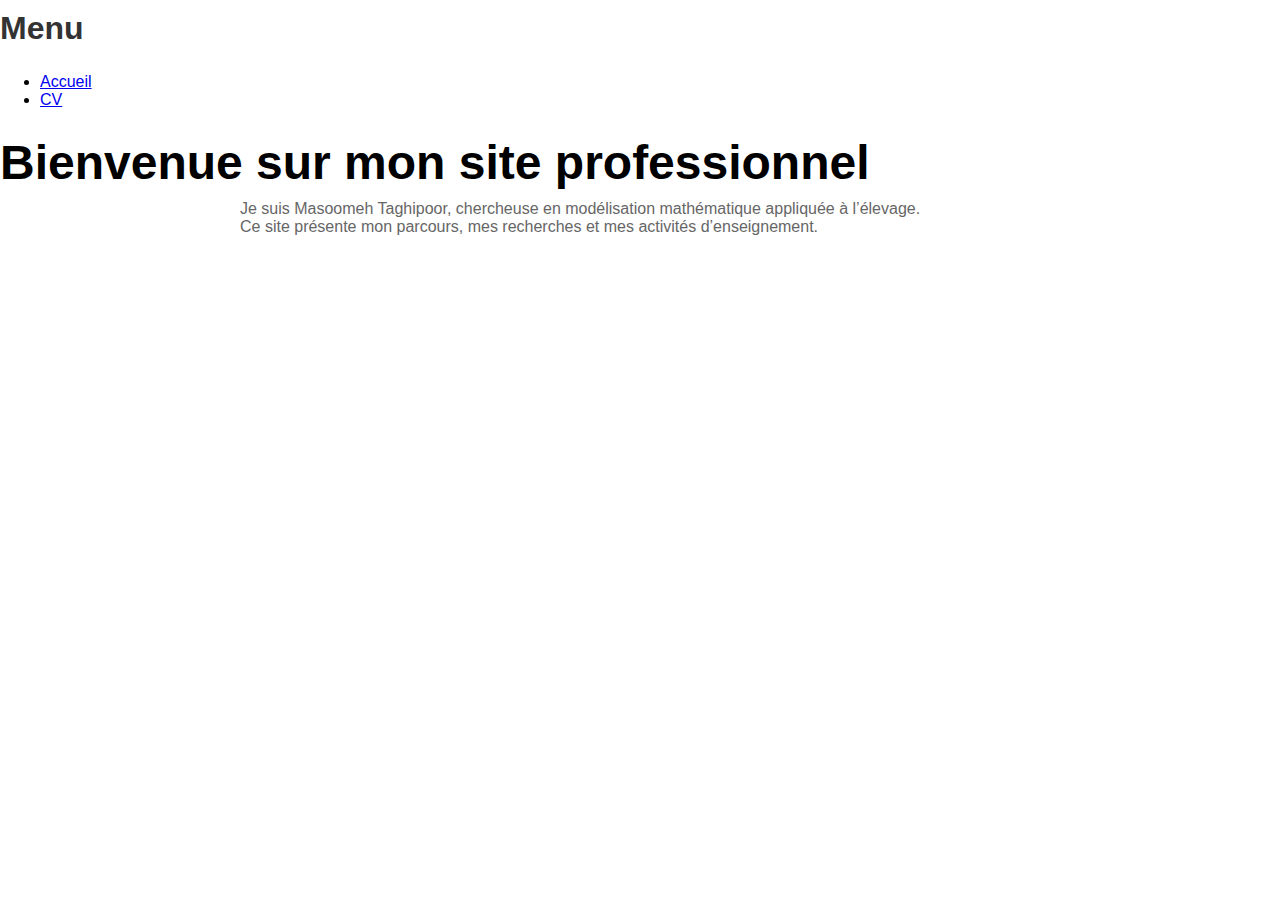
<file: CV.html>
<!DOCTYPE html>
<html lang="fr">
<head>
    <meta charset="UTF-8">
    <meta name="viewport" content="width=device-width, initial-scale=1.0">
    <title>Masoomeh Taghipoor - Accueil</title>
    <link rel="stylesheet" href="style.css">
</head>
<body>
    <!-- Menu latéral -->
    <nav class="sidebar">
        <h2>Menu</h2>
        <ul>
            <li><a href="index.html" class="active">Accueil</a></li>
            <li><a href="cv.html">CV</a></li>
        </ul>
    </nav>

    <!-- Contenu principal -->
    <div class="main-content">
        <h1>Bienvenue sur mon site professionnel</h1>
        <p>Je suis Masoomeh Taghipoor, chercheuse en modélisation mathématique appliquée à l’élevage.</p>
        <p>Ce site présente mon parcours, mes recherches et mes activités d’enseignement.</p>
    </div>
</body>
</html>
</file>
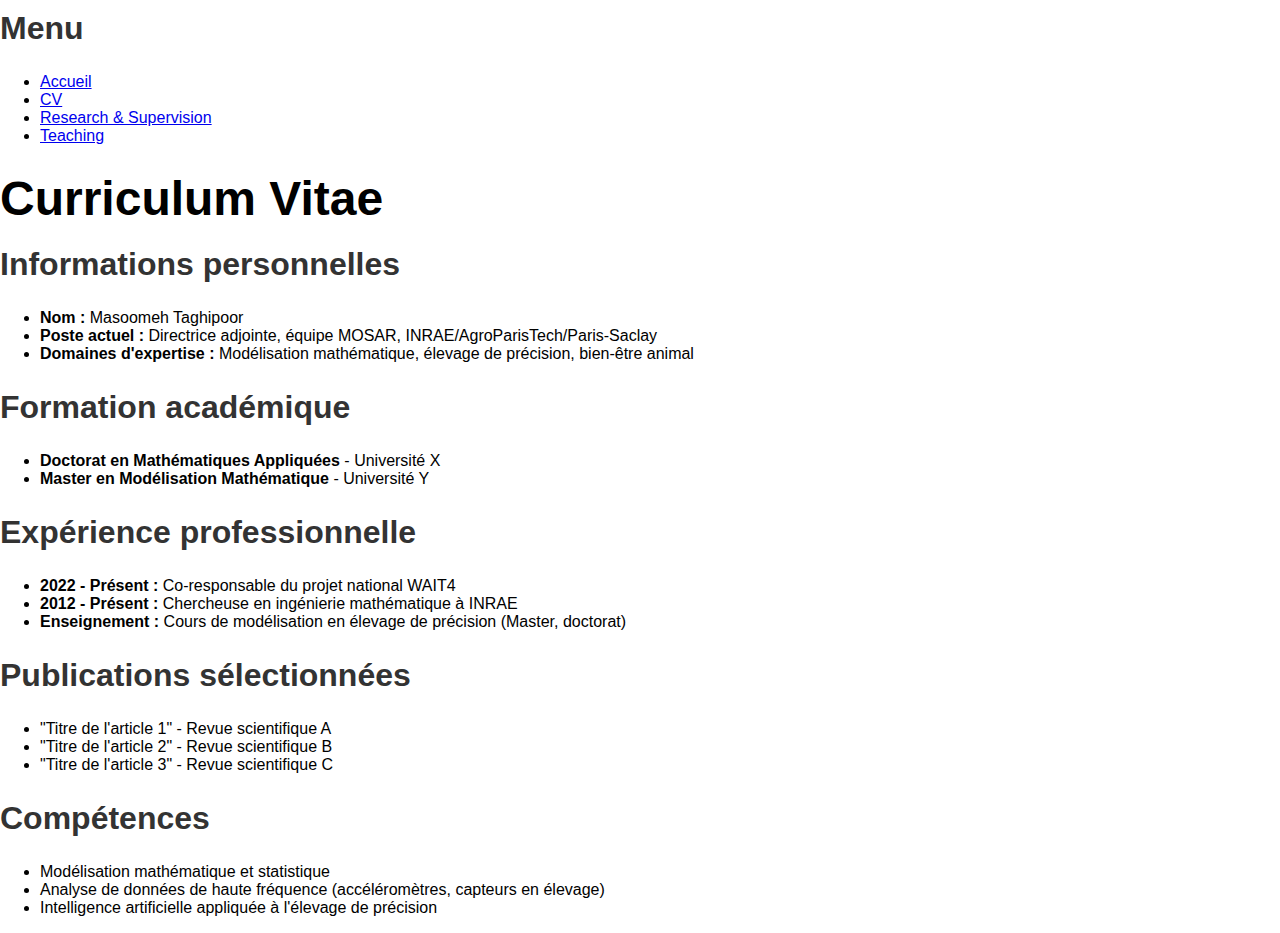
<file: cv.html>
<!DOCTYPE html>
<html lang="fr">
<head>
    <meta charset="UTF-8">
    <meta name="viewport" content="width=device-width, initial-scale=1.0">
    <title>CV - Masoomeh Taghipoor</title>
    <link rel="stylesheet" href="style.css">
</head>
<body>

    <!-- Menu latéral -->
    <nav class="sidebar">
        <h2>Menu</h2>
        <ul>
            <li><a href="index.html">Accueil</a></li>
            <li><a href="cv.html" class="active">CV</a></li>
            <li><a href="research.html">Research & Supervision</a></li>
            <li><a href="teaching.html">Teaching</a></li>
        </ul>
    </nav>

    <!-- Contenu principal -->
    <div class="main-content">
        <h1>Curriculum Vitae</h1>
        <h2>Informations personnelles</h2>
        <ul>
            <li><strong>Nom :</strong> Masoomeh Taghipoor</li>
            <li><strong>Poste actuel :</strong> Directrice adjointe, équipe MOSAR, INRAE/AgroParisTech/Paris-Saclay</li>
            <li><strong>Domaines d'expertise :</strong> Modélisation mathématique, élevage de précision, bien-être animal</li>
        </ul>

        <h2>Formation académique</h2>
        <ul>
            <li><strong>Doctorat en Mathématiques Appliquées</strong> - Université X</li>
            <li><strong>Master en Modélisation Mathématique</strong> - Université Y</li>
        </ul>

        <h2>Expérience professionnelle</h2>
        <ul>
            <li><strong>2022 - Présent :</strong> Co-responsable du projet national WAIT4</li>
            <li><strong>2012 - Présent :</strong> Chercheuse en ingénierie mathématique à INRAE</li>
            <li><strong>Enseignement :</strong> Cours de modélisation en élevage de précision (Master, doctorat)</li>
        </ul>

        <h2>Publications sélectionnées</h2>
        <ul>
            <li>"Titre de l'article 1" - Revue scientifique A</li>
            <li>"Titre de l'article 2" - Revue scientifique B</li>
            <li>"Titre de l'article 3" - Revue scientifique C</li>
        </ul>

        <h2>Compétences</h2>
        <ul>
            <li>Modélisation mathématique et statistique</li>
            <li>Analyse de données de haute fréquence (accéléromètres, capteurs en élevage)</li>
            <li>Intelligence artificielle appliquée à l'élevage de précision</li>
        </ul>
    </div>

</body>
</html>
</file>
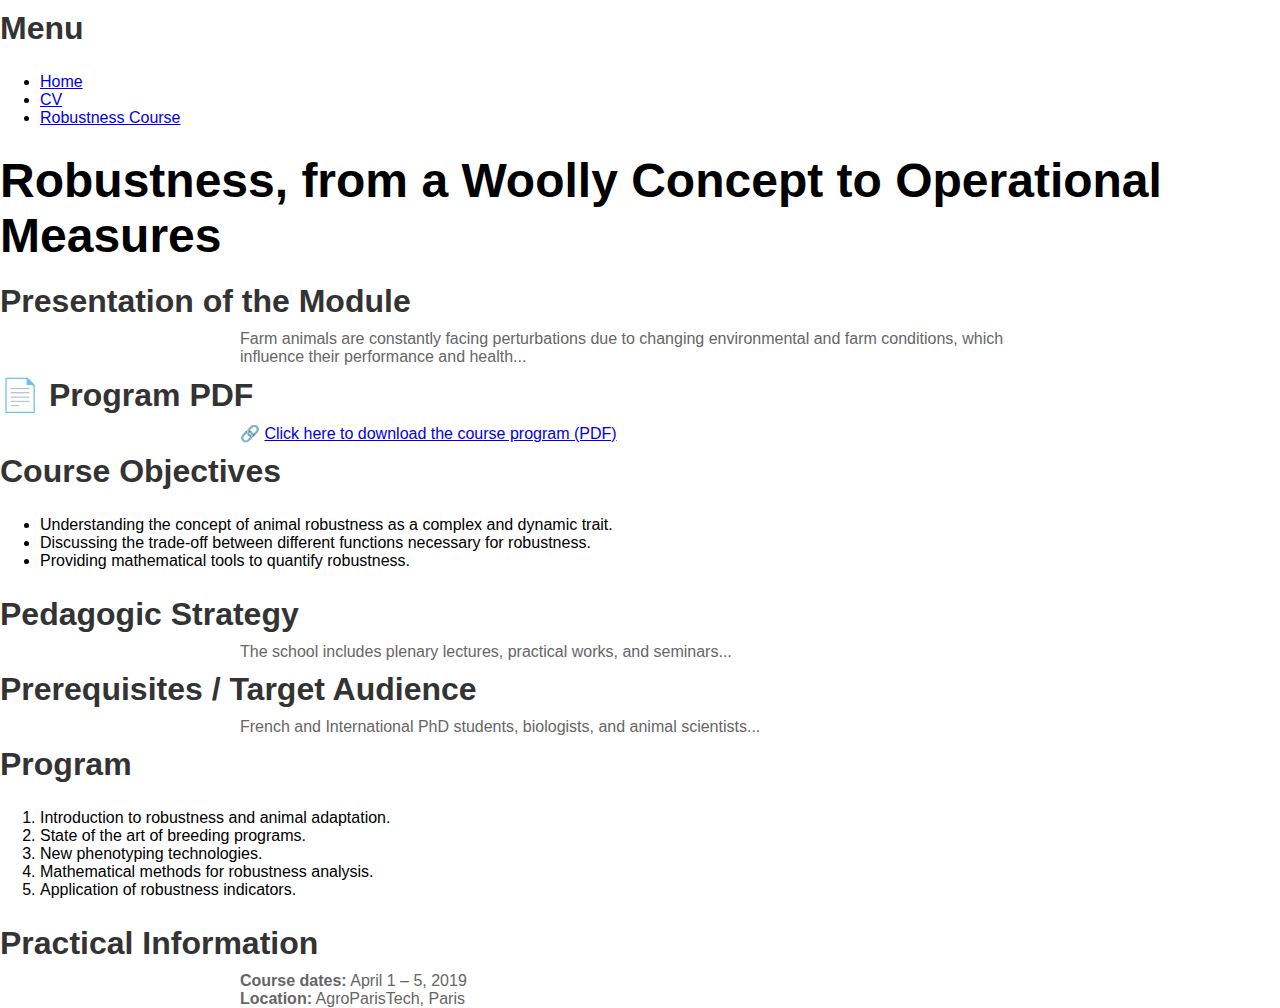
<file: Robustness.html>
<!DOCTYPE html>
<html lang="en">
<head>
    <meta charset="UTF-8">
    <meta name="viewport" content="width=device-width, initial-scale=1.0">
    <title>Robustness Course - Masoomeh Taghipoor</title>
    <link rel="stylesheet" href="style.css">
</head>
<body>

    <nav class="sidebar">
        <h2>Menu</h2>
        <ul>
            <li><a href="index.html">Home</a></li>
            <li><a href="cv.html">CV</a></li>
            <li><a href="robustness.html" class="active">Robustness Course</a></li>
        </ul>
    </nav>

    <div class="main-content">
        <h1>Robustness, from a Woolly Concept to Operational Measures</h1>

        <h2>Presentation of the Module</h2>
        <p>Farm animals are constantly facing perturbations due to changing environmental and farm conditions, which influence their performance and health...</p>

        <h2>📄 Program PDF</h2>
        <p>🔗 <a href="201901_Program_Robustness.pdf" target="_blank">Click here to download the course program (PDF)</a></p>

        <h2>Course Objectives</h2>
        <ul>
            <li>Understanding the concept of animal robustness as a complex and dynamic trait.</li>
            <li>Discussing the trade-off between different functions necessary for robustness.</li>
            <li>Providing mathematical tools to quantify robustness.</li>
        </ul>

        <h2>Pedagogic Strategy</h2>
        <p>The school includes plenary lectures, practical works, and seminars...</p>

        <h2>Prerequisites / Target Audience</h2>
        <p>French and International PhD students, biologists, and animal scientists...</p>

        <h2>Program</h2>
        <ol>
            <li>Introduction to robustness and animal adaptation.</li>
            <li>State of the art of breeding programs.</li>
            <li>New phenotyping technologies.</li>
            <li>Mathematical methods for robustness analysis.</li>
            <li>Application of robustness indicators.</li>
        </ol>

        <h2>Practical Information</h2>
        <p><strong>Course dates:</strong> April 1 – 5, 2019</p>
        <p><strong>Location:</strong> AgroParisTech, Paris</p>

    </div>
</body>
</html>
</file>
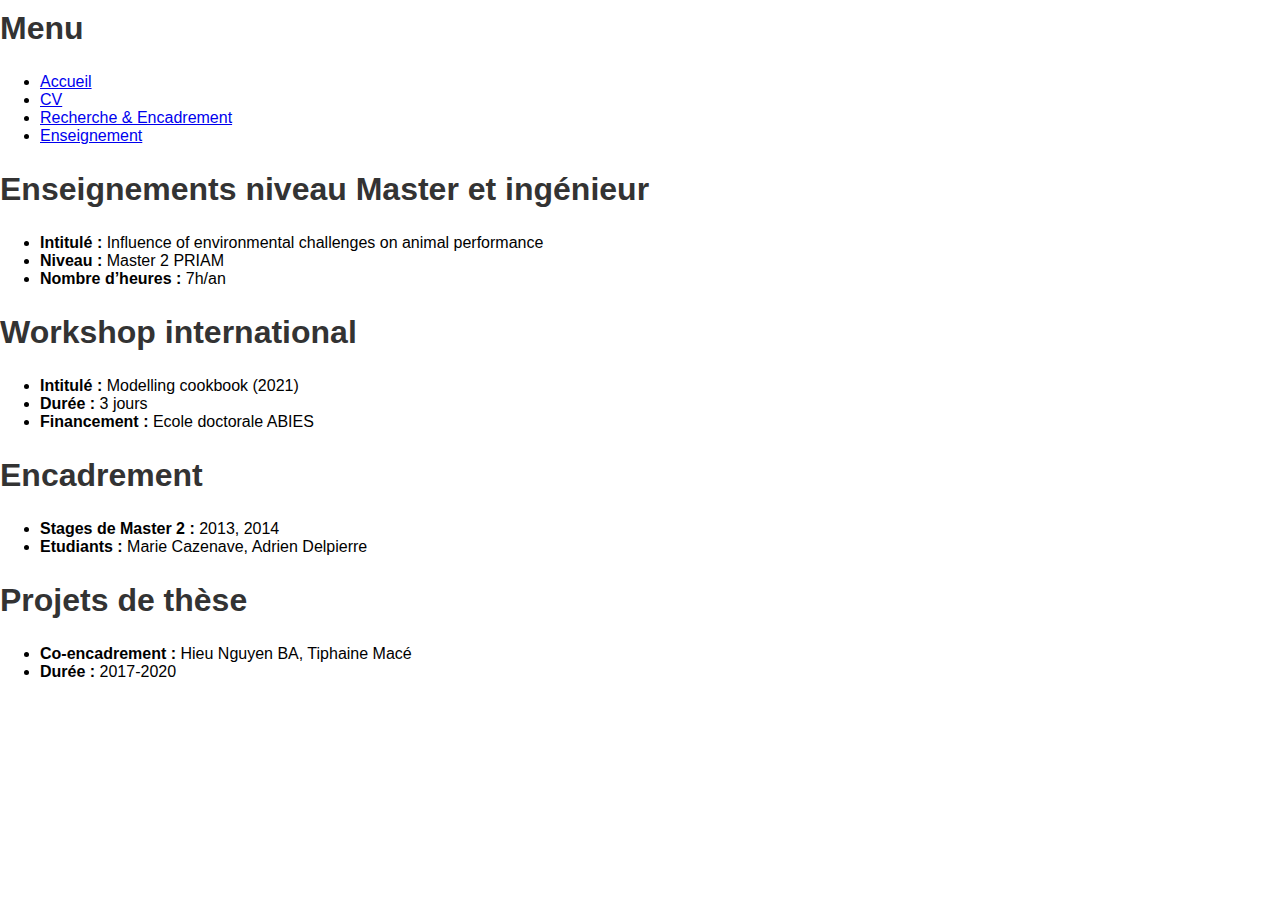
<file: Teaching.html>
<!DOCTYPE html>
<html lang="fr">
<head>
    <meta charset="UTF-8">
    <meta name="viewport" content="width=device-width, initial-scale=1.0">
    <title>Enseignement - Masoomeh Taghipoor</title>
    <link rel="stylesheet" href="style.css">
</head>
<body>

    <!-- Menu latéral -->
    <nav class="sidebar">
        <h2>Menu</h2>
        <ul>
            <li><a href="index.html">Accueil</a></li>
            <li><a href="cv.html">CV</a></li>
            <li><a href="research.html">Recherche & Encadrement</a></li>
            <li><a href="teaching.html" class="active">Enseignement</a></li>
        </ul>
    </nav>

    <!-- Contenu principal divisé en 4 sections -->
    <div class="main-content grid-container">
        
        <div class="teaching-box">
            <h2>Enseignements niveau Master et ingénieur</h2>
            <ul>
                <li><strong>Intitulé :</strong> Influence of environmental challenges on animal performance</li>
                <li><strong>Niveau :</strong> Master 2 PRIAM</li>
                <li><strong>Nombre d’heures :</strong> 7h/an</li>
            </ul>
        </div>

        <div class="teaching-box">
            <h2>Workshop international</h2>
            <ul>
                <li><strong>Intitulé :</strong> Modelling cookbook (2021)</li>
                <li><strong>Durée :</strong> 3 jours</li>
                <li><strong>Financement :</strong> Ecole doctorale ABIES</li>
            </ul>
        </div>

        <div class="teaching-box">
            <h2>Encadrement</h2>
            <ul>
                <li><strong>Stages de Master 2 :</strong> 2013, 2014</li>
                <li><strong>Etudiants :</strong> Marie Cazenave, Adrien Delpierre</li>
            </ul>
        </div>

        <div class="teaching-box">
            <h2>Projets de thèse</h2>
            <ul>
                <li><strong>Co-encadrement :</strong> Hieu Nguyen BA, Tiphaine Macé</li>
                <li><strong>Durée :</strong> 2017-2020</li>
            </ul>
        </div>

    </div>

</body>
</html>
</file>
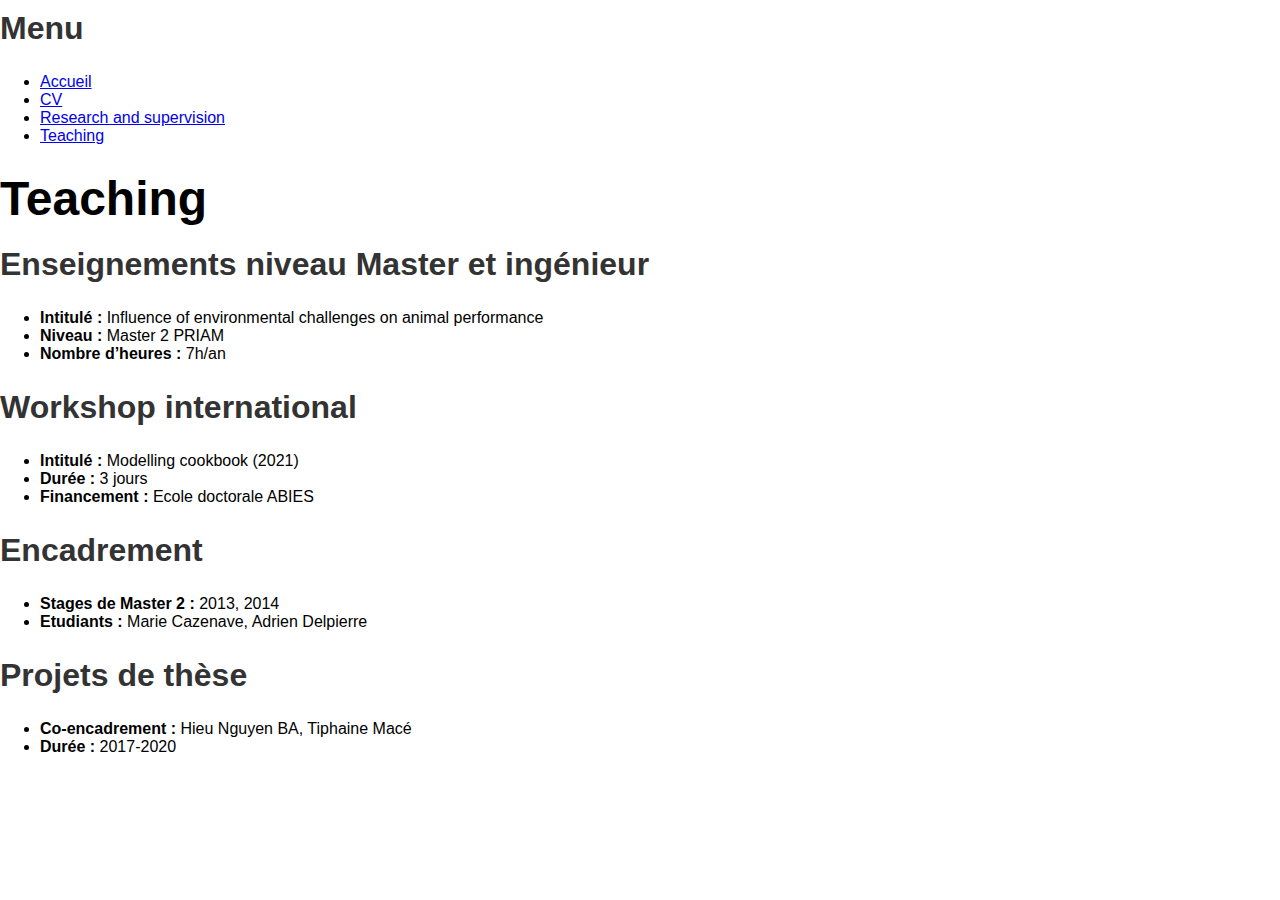
<file: teaching.html>
<!DOCTYPE html>
<html lang="fr">
<head>
    <meta charset="UTF-8">
    <meta name="viewport" content="width=device-width, initial-scale=1.0">
    <title>Teaching - Masoomeh Taghipoor</title>
    <link rel="stylesheet" href="style.css">
</head>
<body>

    <!-- Menu latéral -->
    <nav class="sidebar">
        <h2>Menu</h2>
        <ul>
            <li><a href="index.html">Accueil</a></li>
            <li><a href="cv.html">CV</a></li>
            <li><a href="research.html">Research and supervision</a></li>
            <li><a href="teaching.html" class="active">Teaching</a></li>
        </ul>
    </nav>

    <!-- Contenu principal divisé en 4 sections -->
    <div class="main-content">
        <h1>Teaching</h1>
        <div class="teaching-container">
            <div class="teaching-box">
                <h2>Enseignements niveau Master et ingénieur</h2>
                <ul>
                    <li><strong>Intitulé :</strong> Influence of environmental challenges on animal performance</li>
                    <li><strong>Niveau :</strong> Master 2 PRIAM</li>
                    <li><strong>Nombre d’heures :</strong> 7h/an</li>
                </ul>
            </div>

            <div class="teaching-box">
                <h2>Workshop international</h2>
                <ul>
                    <li><strong>Intitulé :</strong> Modelling cookbook (2021)</li>
                    <li><strong>Durée :</strong> 3 jours</li>
                    <li><strong>Financement :</strong> Ecole doctorale ABIES</li>
                </ul>
            </div>

            <div class="teaching-box">
                <h2>Encadrement</h2>
                <ul>
                    <li><strong>Stages de Master 2 :</strong> 2013, 2014</li>
                    <li><strong>Etudiants :</strong> Marie Cazenave, Adrien Delpierre</li>
                </ul>
            </div>

            <div class="teaching-box">
                <h2>Projets de thèse</h2>
                <ul>
                    <li><strong>Co-encadrement :</strong> Hieu Nguyen BA, Tiphaine Macé</li>
                    <li><strong>Durée :</strong> 2017-2020</li>
                </ul>
            </div>
        </div>
    </div>

</body>
</html>
</file>
<file: style.css>
body {
    font-family: Arial, sans-serif;
    margin: 0;
    padding: 0;
    scroll-behavior: smooth;
}

.navbar {
    position: fixed;
    width: 100%;
    background: #333;
    padding: 10px 0;
    z-index: 1000;
}

.navbar ul {
    list-style: none;
    display: flex;
    justify-content: center;
    padding: 0;
}

.navbar ul li {
    margin: 0 15px;
}

.navbar ul li a {
    color: white;
    text-decoration: none;
    padding: 5px 10px;
    transition: color 0.3s;
}

.navbar ul li a:hover {
    color: #ff9800;
}

.section {
    padding: 100px 20px;
    min-height: 100vh;
}

.home {
    background: url('background.jpg') no-repeat center center/cover;
    color: white;
    text-align: center;
}

h1, h2 {
    margin: 0;
    padding: 10px 0;
}

h1 {
    font-size: 3em;
}

h2 {
    font-size: 2em;
    color: #333;
}

p {
    max-width: 800px;
    margin: 0 auto;
    color: #666;
}

.section p {
    text-align: justify;  /* Justifie le texte pour former un rectangle */
    max-width: 700px;     /* Fixe une largeur idéale pour un paragraphe */
    margin: 0 auto;       /* Centre le paragraphe */
    line-height: 1.8;     /* Améliore l'espacement entre les lignes */
    margin-bottom: 20px; 
    padding: 10px 20px;
    box-shadow: 2px 2px 5px rgba(0, 0, 0, 0.1); /* Ajoute une ombre subtile */
    /*background-color: #f9f9f9; /* Fond léger pour faire ressortir le texte */
    border-radius: 8px;   /* Coins légèrement arrondis */
}
.profile-photo {
    display: block;
    max-width: 200px;  /* Taille maximale de l'image */
    height: auto;     /* Garde les proportions de l'image */
    border-radius: 50%;  /* Forme arrondie pour un style moderne */
    margin: 20px auto;   /* Centre l'image */
    box-shadow: 2px 2px 8px rgba(0, 0, 0, 0.2);  /* Ajoute une ombre douce */
}
</file>
